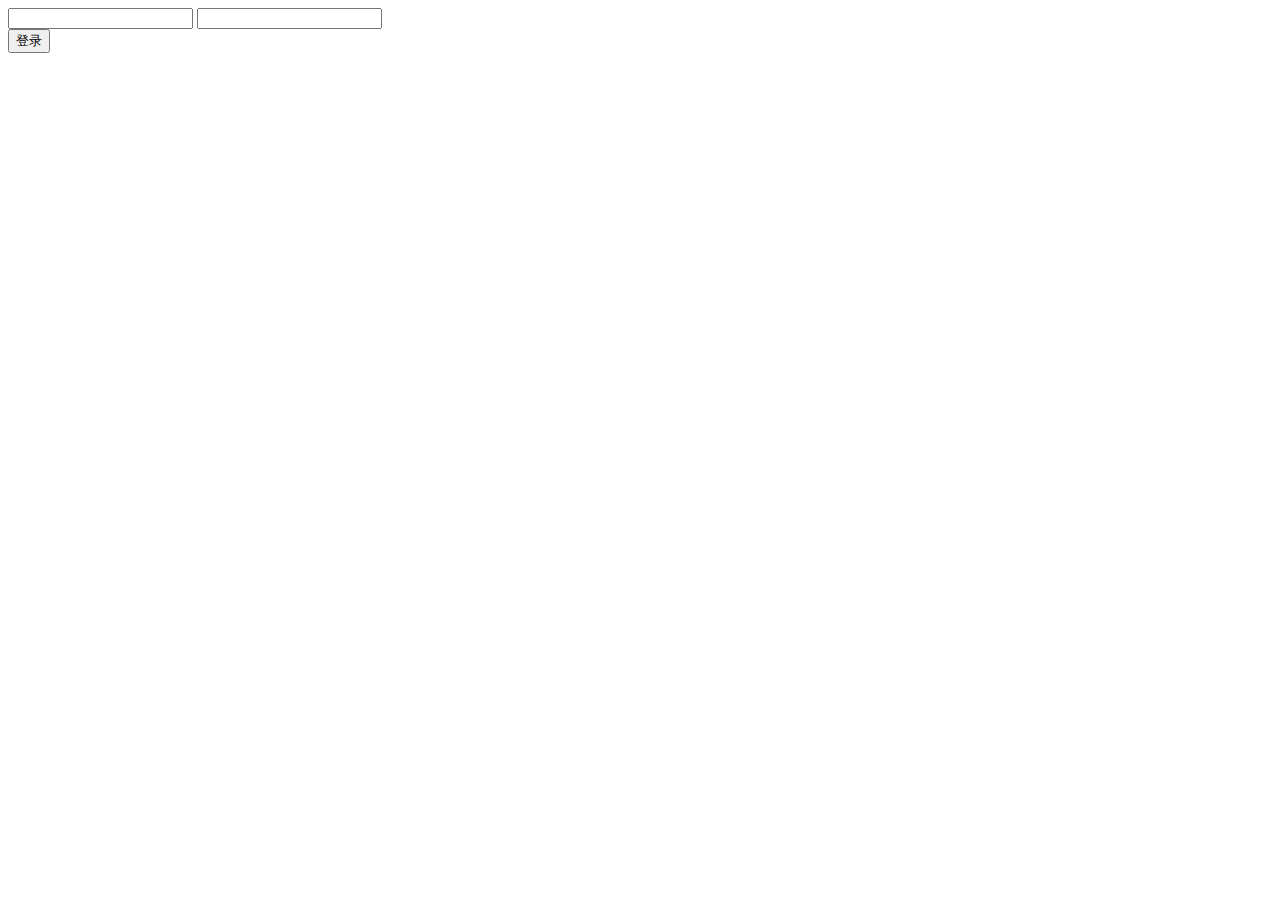
<file: rabbit-auth-server/src/main/resources/templates/login.html>
<!DOCTYPE html>
<html xmlns:th="http://www.thymeleaf.org">
<head>
    <meta charset="UTF-8">
    <title>Welcome to login page~</title>
    <meta name="viewport" content="width=device-width, initial-scale=1"/>
    <meta http-equiv="X-UA-Compatible" content="IE=edge"/>
    <link rel="shortcut icon" th:href="@{/static/images/favicon.png}" type="image/png">
</head>
<body>
    <form method="post" id="fm1" th:action="@{/sso/login}">
        <input type="hidden" name="redirect_url" th:value="${redirect_url}">
        <input type="hidden" name="client_id" th:value="${client_id}">
        <input type="hidden" name="server" th:value="${server}">
        <input type="text" id="loginName" name="loginName" th:value="${loginName}"
               th:placeholder="请输入用户名..."/>
        <input type="password" id="password" name="password" th:value="${password}"
               th:placeholder="请输入密码..."/>
        <section>
            <input type="hidden" name="execution" th:value="${flowExecutionKey}"/>
            <input type="hidden" name="_eventId" value="submit"/>
            <input type="hidden" name="geolocation"/>
            <div class="passstyle item">
                <span th:text="${errorMsg}"> </span>
            </div>
            <!--登陆按钮-->
            <button id="submit" name="submit" accesskey="l">登录</button>
        </section>
    </form>
</div>
</body>
</html>
</file>
